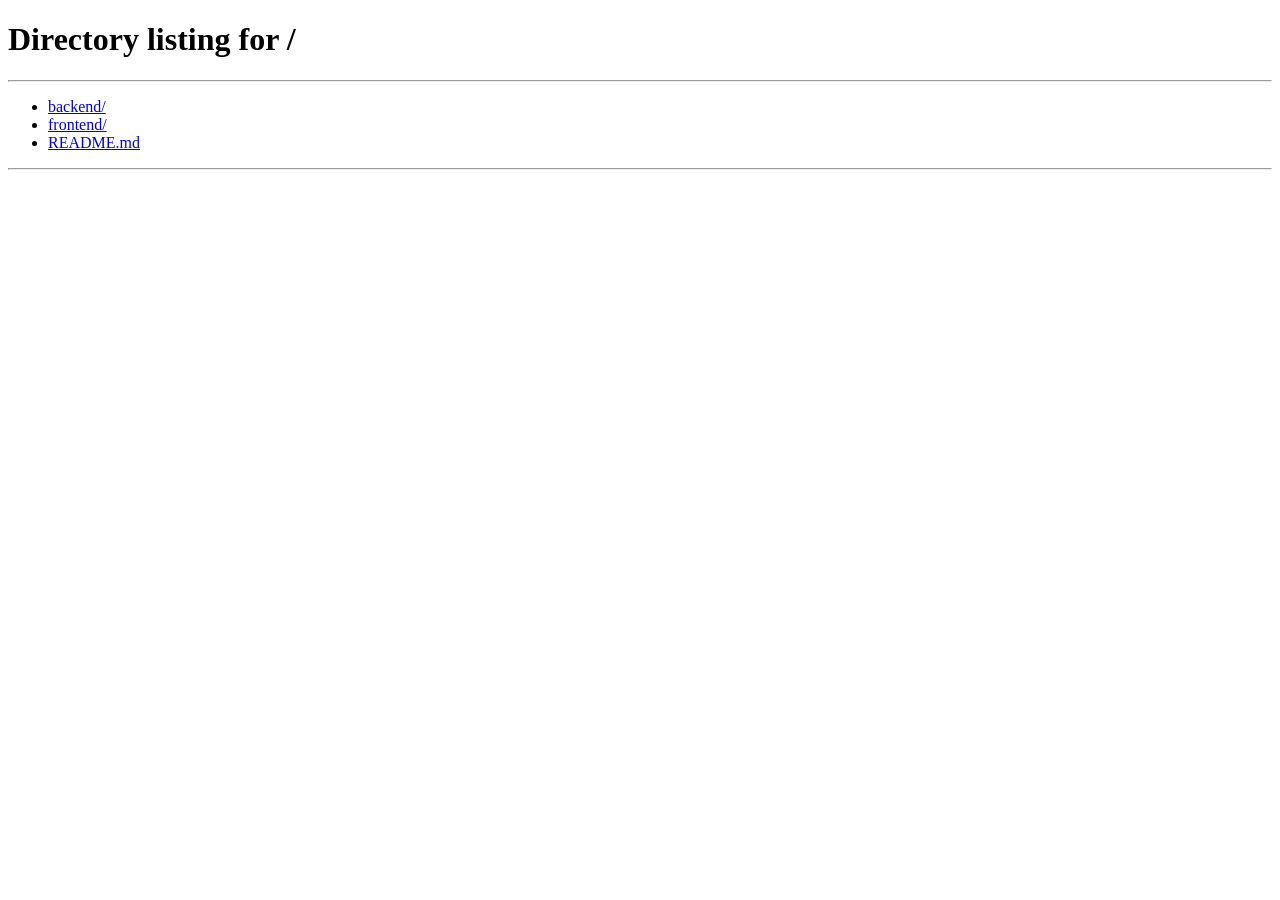
<file: frontend/products.html>
<!DOCTYPE html><html lang="en"><head><meta charset="UTF-8"><meta name="viewport" content="width=device-width,initial-scale=1"><title>Shop — Little Market</title><meta http-equiv="refresh" content="0; url=/#catalog"></head><body><p>Opening the catalog… <a href="/#catalog">Continue</a></p></body></html>
</file>
